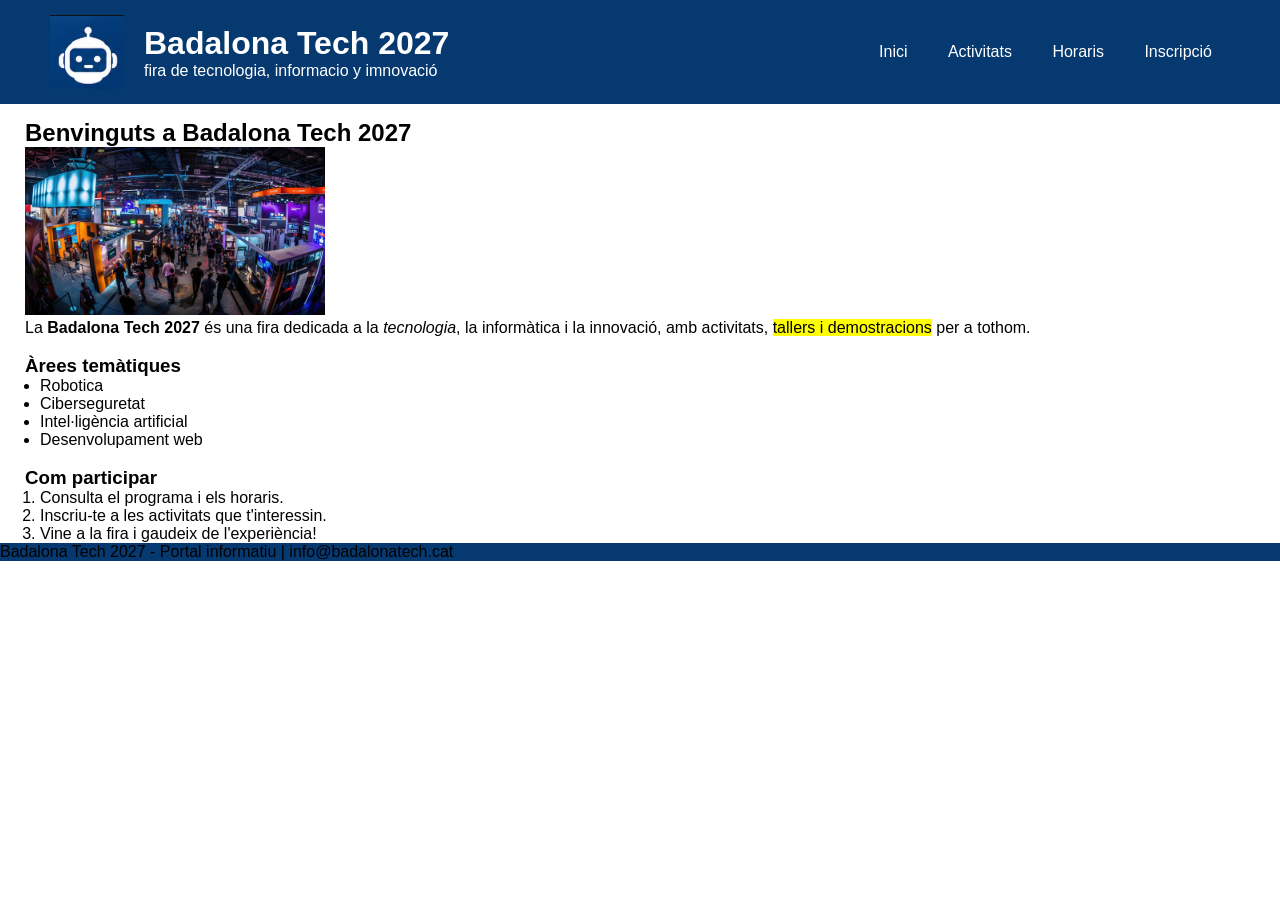
<file: index.html>
<!DOCTYPE html>
<html lang="es">
<head>
    <meta charset="UTF-8">
    <meta name="viewport" content="width=device-width, initial-scale=1.0">
    <title>Badalona Tech 2027</title>
    <link rel="stylesheet" href="CSS/estils.css">
</head>
<body>
    <header>
        <div class="FOTOROBOT">
            <img src="images/robot.png" alt="Logo Badalona" >
            <div>
                <h1>Badalona Tech 2027</h1>
                <p>fira de tecnologia, informacio y imnovació</p>
            </div>
        </div>

        <nav class="menu">
            <a href="index.html" class="actiu">Inici</a>
            <a href="activitats.html">Activitats</a>
            <a href="horaris.html">Horaris</a>
            <a href="inscripcio.html">Inscripció</a>
        </nav>
    </header>

    <main>
        <div>
            <div class="fira">
                <h2>Benvinguts a Badalona Tech 2027</h2>
            <img width="300px" src="images\fira.jpg" alt="fira badalona tech 2027">
            </div>
            <p>La <strong>Badalona Tech 2027</strong> és una fira dedicada a la <em>tecnologia</em>, la informàtica i la innovació, amb activitats, <mark>tallers i demostracions</mark> per a tothom.</p>
            <br>
        </div>
            <div>
                <h3>Àrees temàtiques</h3>

                    <ul>
                        <li>Robotica</li>
                        <li>Ciberseguretat</li>
                        <li>Intel·ligència artificial</li>
                        <li>Desenvolupament web</li>
                    </ul>
                <br>
                <h3>Com participar</h3>

                    <ol>
                        <li>Consulta el programa i els horaris.</li>
                        <li>Inscriu-te a les activitats que t'interessin.</li>
                        <li>Vine a la fira i gaudeix de l'experiència!</li>
                    </ol>
            </div>
    </main>
    <footer>
        <p>Badalona Tech 2027 - Portal informatiu   |   info@badalonatech.cat</p>
    </footer>
</body>
</html>
</file>
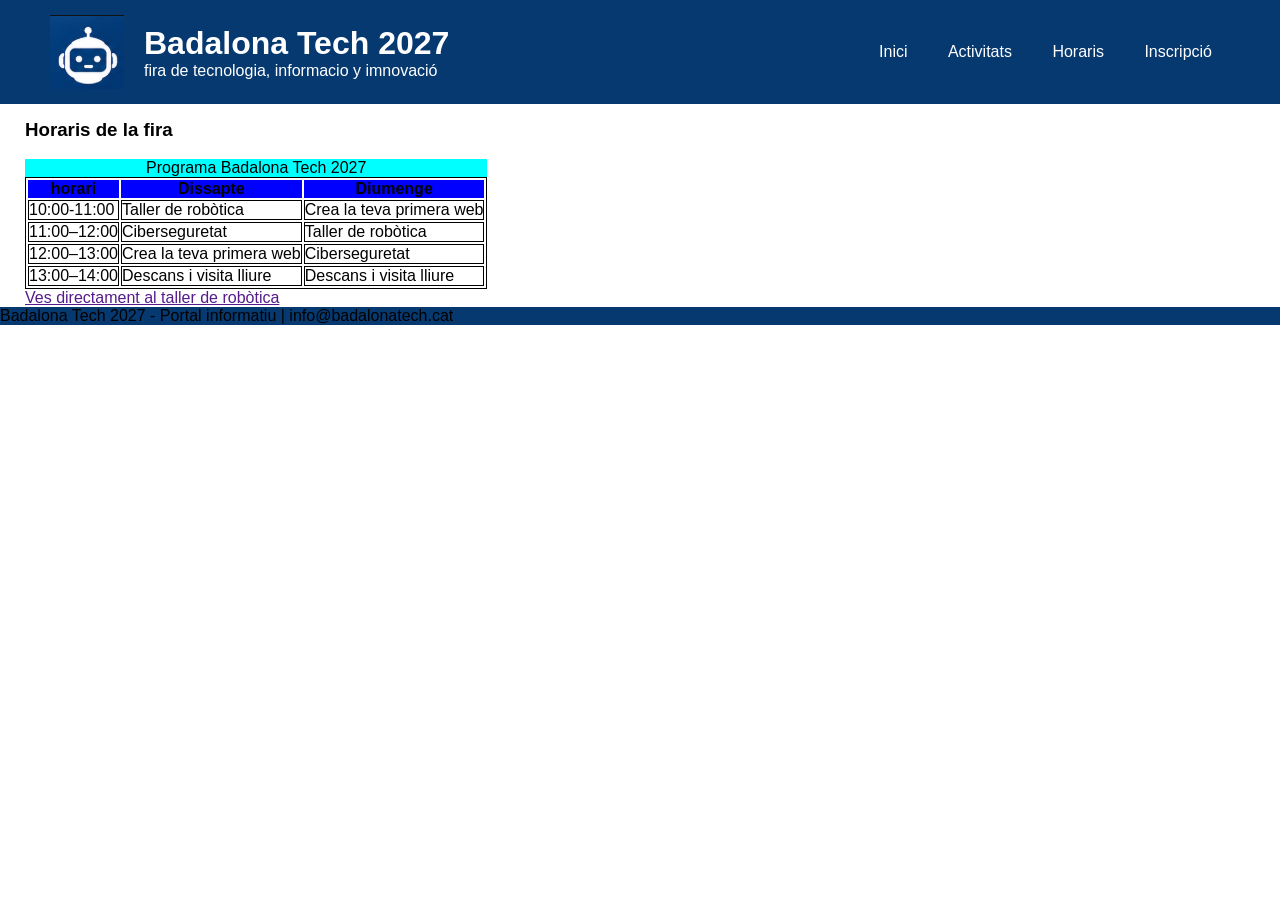
<file: horaris.html>
<!DOCTYPE html>
<html lang="es">
<head>
    <meta charset="UTF-8">
    <meta name="viewport" content="width=device-width, initial-scale=1.0">
    <title>Badalona Tech 2027</title>
    <link rel="stylesheet" href="CSS/estils.css">
</head>
<body>
    <header>
        <div class="FOTOROBOT">
            <img src="images/robot.png" alt="Logo Badalona" >
            <div>
                <h1>Badalona Tech 2027</h1>
                <p>fira de tecnologia, informacio y imnovació</p>
            </div>
        </div>

        <nav class="menu">
            <a href="index.html" class="actiu">Inici</a>
            <a href="activitats.html">Activitats</a>
            <a href="horaris.html">Horaris</a>
            <a href="inscripcio.html">Inscripció</a>
        </nav>
    </header>
    <main>
        <h3>Horaris de la fira</h3>
        <br>
        <table>
            <caption>Programa Badalona Tech 2027</caption>
            <tr>
                <th>horari</th>
                <th>Dissapte</th>
                <th>Diumenge</th>
            </tr>
             <tr>
                <td>10:00-11:00</td>
                <td>Taller de robòtica</td>
                <td>Crea la teva primera web</td>
            </tr>
            <tr>
                <td>11:00–12:00</td>
                <td>Ciberseguretat</td>
                <td>Taller de robòtica</td>
            </tr>
            <tr>
                <td>12:00–13:00</td>
                <td>Crea la teva primera web</td>
                <td>Ciberseguretat</td>
            </tr>
            <tr>
                <td>13:00–14:00</td>
                <td>Descans i visita lliure</td>
                <td>Descans i visita lliure</td>
            </tr>
        </table>
        <p><a href="">Ves directament al taller de robòtica</a></p>
    </main>
    <footer>
        <p>Badalona Tech 2027 - Portal informatiu   |   info@badalonatech.cat</p>
    </footer>
</body>
</html>
</file>
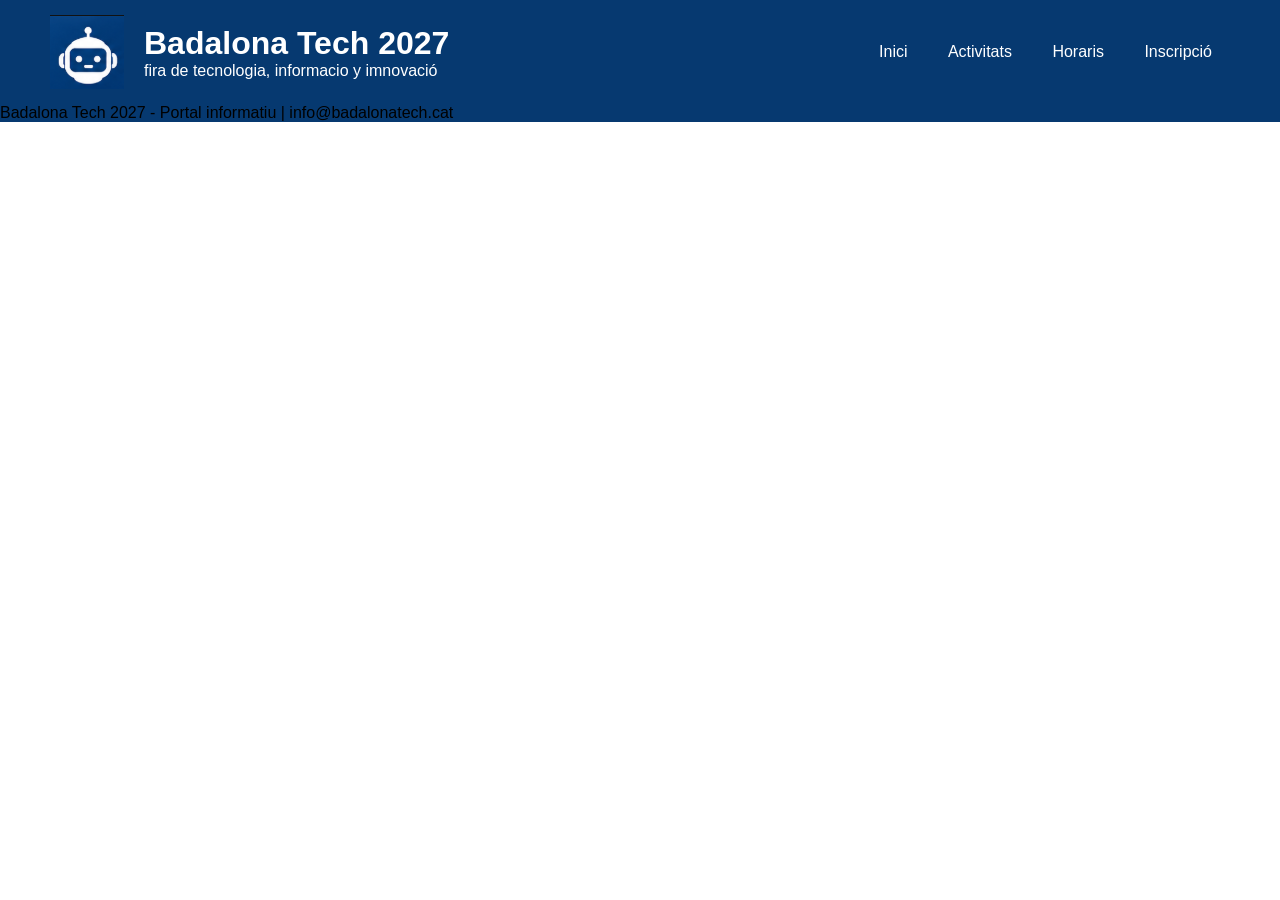
<file: inscripcio.html>
<!DOCTYPE html>
<html lang="es">
<head>
    <meta charset="UTF-8">
    <meta name="viewport" content="width=device-width, initial-scale=1.0">
    <title>Badalona Tech 2027</title>
    <link rel="stylesheet" href="CSS/estils.css">
</head>
<body>
    <header>
        <div class="FOTOROBOT">
            <img src="images/robot.png" alt="Logo Badalona" >
            <div>
                <h1>Badalona Tech 2027</h1>
                <p>fira de tecnologia, informacio y imnovació</p>
            </div>
        </div>

        <nav class="menu">
            <a href="index.html" class="actiu">Inici</a>
            <a href="activitats.html">Activitats</a>
            <a href="horaris.html">Horaris</a>
            <a href="inscripcio.html">Inscripció</a>
        </nav>
    </header>
    <footer>
        <p>Badalona Tech 2027 - Portal informatiu   |   info@badalonatech.cat</p>
    </footer>
</body>
</html>
</file>
<file: CSS/estils.css>
* {
    margin: 0;
    padding: 0;
    font-family: 'Segoe UI', Tahoma, Geneva, Verdana, sans-serif;
}

header {
    background-color: #063970; 
    color: white;
    display: flex; 
    justify-content: space-between; 
    align-items: center; 
    padding: 15px 50px;
}

.FOTOROBOT {
    display: flex;
    align-items: center;
    gap: 20px;
}

.menu a {
    color: white;
    text-decoration: none;
    font-size: 16px;
    padding: 10px 18px;
    border-radius: 6px;
}

main {
    margin-left: 25px;
    margin-top: 15px;
}

ol {
    margin-left: 15px;
}

ul {
    margin-left: 15px;
}

table{
    border: 1px solid;
}

td {
    border: 1px solid;
}

th {
    background-color: blue;
}

caption {
    background-color: aqua;
}

footer {
    background-color: #063970;
}
</file>
